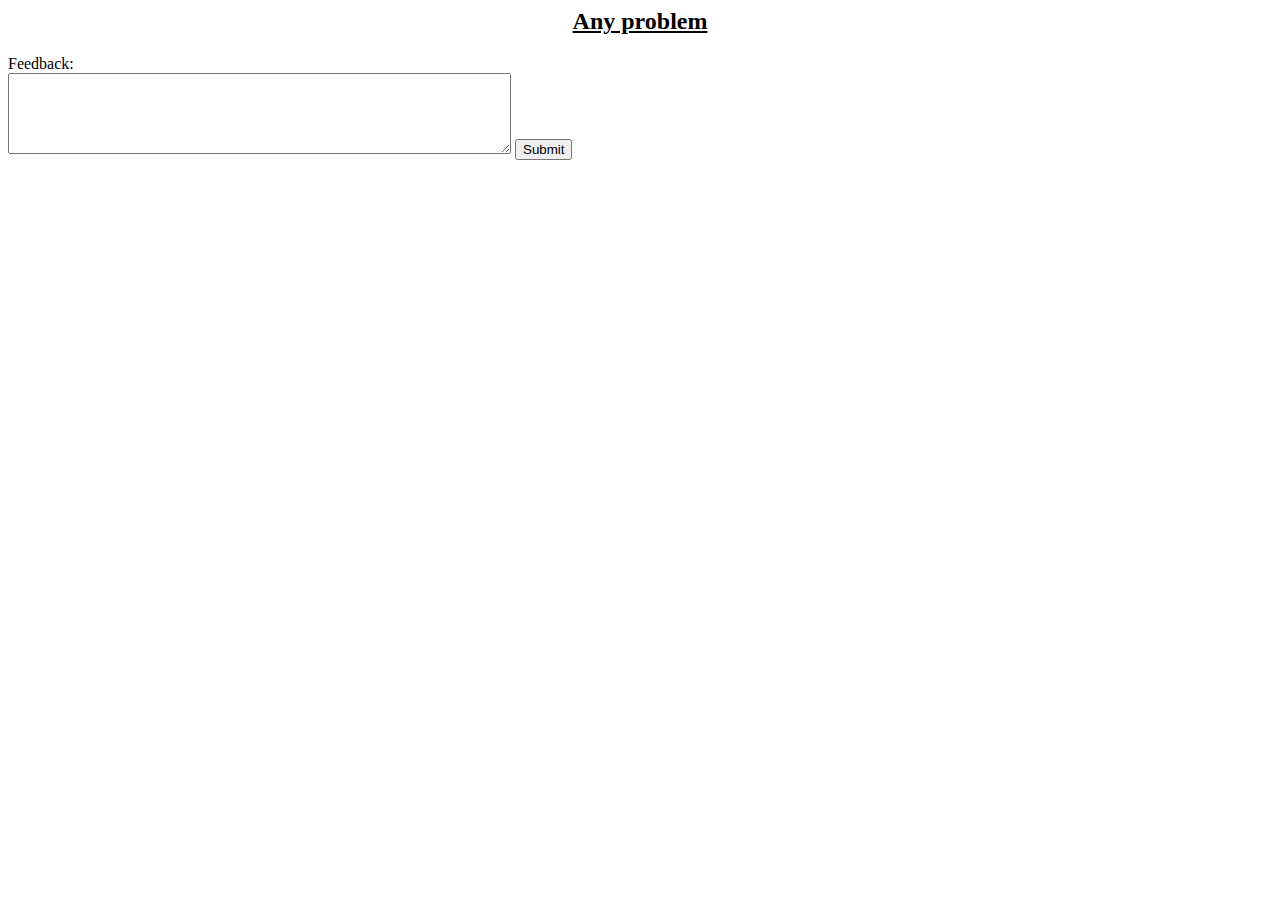
<file: form.html>
<html>
<head>
<script>
function validateForm() {
 let x=document.forms["myForm"]["fname"].value;
 if (x=="") {
   alert("Name must be filled out ");
   return false;
 }
}
</script>
</head>
<body>

<h2><center><u>Any problem</u></center></h2>

<form name="myForm" onsubmit="return validateForm()" method="post">
 Feedback:<br>
<textarea rows="5" cols="60" name="fname">
</textarea>
 <input type="submit" value="Submit">
</form>
</body>
</html>
</file>
